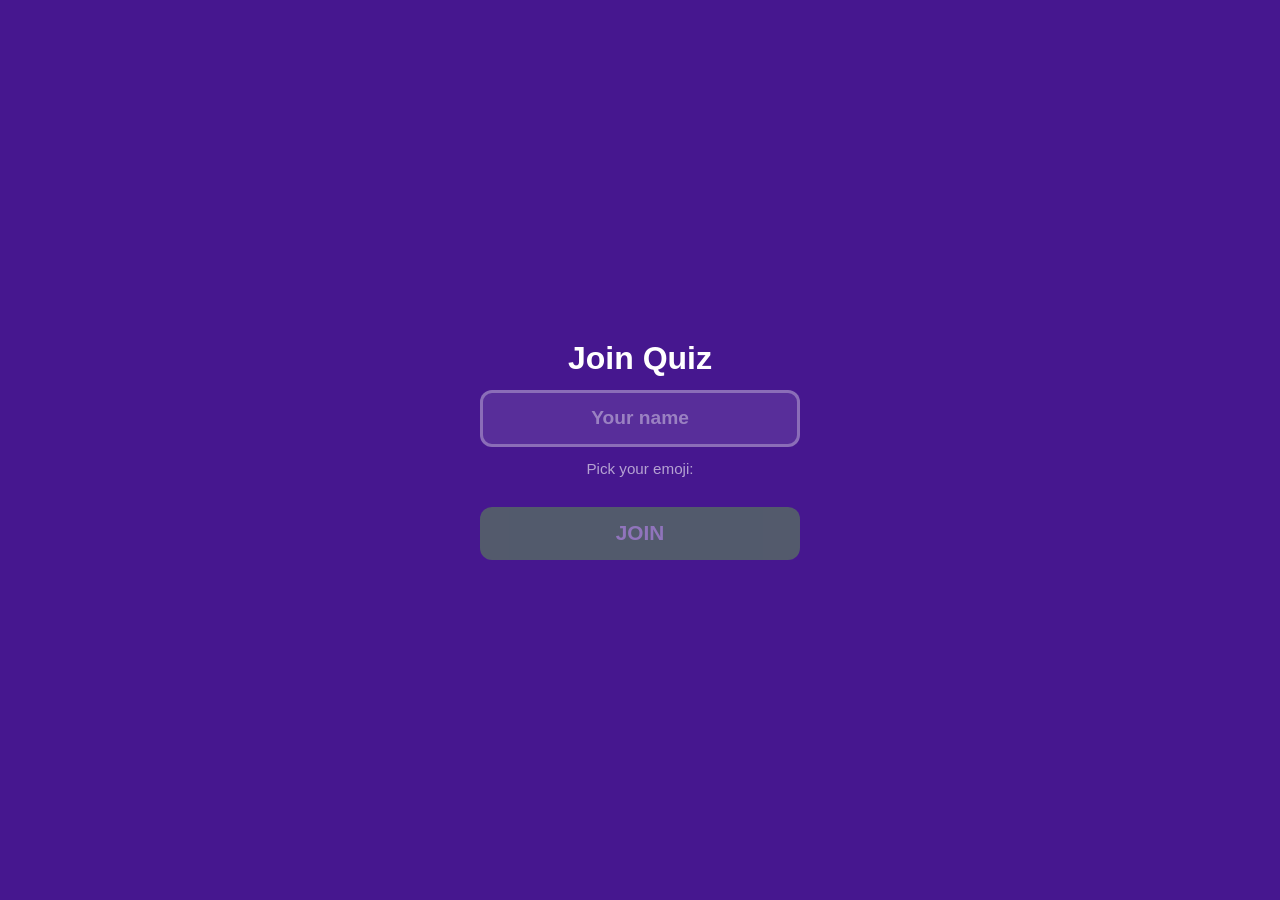
<file: static/player/index.html>
<!DOCTYPE html>
<html lang="en">
<head>
    <meta charset="UTF-8">
    <meta name="viewport" content="width=device-width, initial-scale=1, user-scalable=no, maximum-scale=1">
    <title>Join Quiz</title>
    <link rel="stylesheet" href="/static/common/style.css?v=8">
    <link rel="stylesheet" href="/static/player/style.css?v=8">
    <script src="https://cdn.socket.io/4.7.5/socket.io.min.js"></script>
</head>
<body>

    <!-- JOIN -->
    <div id="view-join" class="view active">
        <div class="join-content">
            <h1 class="join-title">Join Quiz</h1>
            <input id="name-input" type="text" class="name-input" placeholder="Your name" maxlength="16" autocomplete="off">
            <p class="emoji-label">Pick your emoji:</p>
            <div id="emoji-grid" class="emoji-grid"></div>
            <button id="btn-join" class="btn-join" disabled>JOIN</button>
            <p id="join-error" class="join-error hidden"></p>
        </div>
    </div>

    <!-- WAITING IN LOBBY -->
    <div id="view-waiting" class="view">
        <div class="waiting-content">
            <div id="my-emoji" class="my-emoji animate-pulse"></div>
            <p id="my-name" class="my-name"></p>
            <p class="waiting-text">Waiting for host to start...</p>
        </div>
    </div>

    <!-- ANSWERING -->
    <div id="view-answering" class="view">
        <div class="timer-bar"><div id="player-timer-fill" class="timer-bar-fill"></div></div>
        <div class="answering-header">
            <span id="player-q-counter" class="player-q-counter"></span>
            <span id="player-q-type" class="q-type-badge"></span>
        </div>
        <p id="player-q-text" class="player-q-text"></p>
        <div id="player-options" class="player-options"></div>
    </div>

    <!-- ANSWERED (waiting for results) -->
    <div id="view-answered" class="view">
        <div class="answered-content">
            <div id="answered-emoji" class="answered-indicator">&#10003;</div>
            <p class="answered-text">Answer submitted!</p>
            <p class="waiting-text">Waiting for others...</p>
        </div>
    </div>

    <!-- RESULT FEEDBACK -->
    <div id="view-result" class="view">
        <div class="result-content">
            <div id="result-icon" class="result-icon"></div>
            <p id="result-text" class="result-text"></p>
        </div>
    </div>

    <!-- PLAYER SCOREBOARD -->
    <div id="view-scoreboard" class="view">
        <div class="player-scoreboard-content">
            <h2 class="player-scoreboard-title">Scoreboard</h2>
            <div id="player-scoreboard" class="player-scoreboard"></div>
        </div>
    </div>

    <!-- GAME OVER -->
    <div id="view-gameover" class="view">
        <div class="gameover-content">
            <div id="final-emoji" class="final-emoji"></div>
            <h2 id="final-rank" class="final-rank"></h2>
            <p id="final-score" class="final-score"></p>
            <p id="final-message" class="final-message"></p>
        </div>
    </div>

    <script src="/static/player/app.js?v=8"></script>
</body>
</html>
</file>
<file: static/common/style.css>
/* === Reset & Base === */
*, *::before, *::after {
    box-sizing: border-box;
    margin: 0;
    padding: 0;
}

html, body {
    font-family: -apple-system, BlinkMacSystemFont, "Segoe UI", Roboto, sans-serif;
    background: var(--bg-dark);
    color: var(--white);
    height: 100%;
    width: 100%;
    overflow: hidden;
}

/* === Color Palette === */
:root {
    --color-1: #e21b3c;
    --color-2: #1368ce;
    --color-3: #d89e00;
    --color-4: #26890c;
    --color-5: #b620e0;
    --color-6: #0aa3cf;
    --color-7: #ff6b35;
    --color-8: #e84393;

    --bg-dark: #46178f;
    --bg-darker: #2d0a5e;
    --bg-card: rgba(255, 255, 255, 0.1);
    --white: #ffffff;
    --correct-green: #66bf39;
    --wrong-dim: #555555;
    --text-muted: rgba(255, 255, 255, 0.6);
}

/* === Utility === */
.hidden { display: none !important; }

.view {
    display: none;
    width: 100%;
    height: 100%;
}
.view.active {
    display: flex;
    flex-direction: column;
}

/* === Timer Bar === */
.timer-bar {
    height: 6px;
    background: rgba(255, 255, 255, 0.2);
    width: 100%;
    position: relative;
}
.timer-bar-fill {
    height: 100%;
    background: var(--white);
    transition: width 1s linear;
    width: 100%;
}
.timer-bar-fill.urgent {
    background: #e21b3c;
}

/* === Animations === */
@keyframes slideInUp {
    from { transform: translateY(40px); opacity: 0; }
    to { transform: translateY(0); opacity: 1; }
}
@keyframes slideInRight {
    from { transform: translateX(40px); opacity: 0; }
    to { transform: translateX(0); opacity: 1; }
}
@keyframes fadeIn {
    from { opacity: 0; }
    to { opacity: 1; }
}
@keyframes pulse {
    0%, 100% { transform: scale(1); }
    50% { transform: scale(1.05); }
}
@keyframes bounce {
    0%, 100% { transform: translateY(0); }
    50% { transform: translateY(-10px); }
}
@keyframes confetti-fall {
    0% { transform: translateY(-100vh) rotate(0deg); opacity: 1; }
    100% { transform: translateY(100vh) rotate(720deg); opacity: 0; }
}

.animate-in {
    animation: slideInUp 0.4s ease-out;
}
.animate-fade {
    animation: fadeIn 0.3s ease-out;
}
.animate-pulse {
    animation: pulse 2s ease-in-out infinite;
}

/* === Confetti === */
.confetti-container {
    position: fixed;
    top: 0;
    left: 0;
    width: 100%;
    height: 100%;
    pointer-events: none;
    z-index: 1000;
    overflow: hidden;
}
.confetti-piece {
    position: absolute;
    width: 10px;
    height: 10px;
    top: -20px;
    animation: confetti-fall 3s linear forwards;
}
</file>
<file: static/player/style.css>
/* === Player Mobile Layout === */
html, body {
    position: fixed;
    overflow: hidden;
    overscroll-behavior: none;
    -webkit-overflow-scrolling: touch;
}

/* === Join View === */
.join-content {
    display: flex;
    flex-direction: column;
    align-items: center;
    justify-content: center;
    padding: 1.5rem;
    gap: 0.8rem;
    height: 100%;
    overflow-y: auto;
}

.join-title {
    font-size: 2rem;
    font-weight: 800;
}

.name-input {
    width: 100%;
    max-width: 320px;
    padding: 0.9rem 1.2rem;
    border: 3px solid rgba(255,255,255,0.3);
    border-radius: 12px;
    background: rgba(255,255,255,0.1);
    color: white;
    font-size: 1.2rem;
    font-weight: 600;
    text-align: center;
    outline: none;
    transition: border-color 0.2s;
}
.name-input::placeholder {
    color: rgba(255,255,255,0.4);
}
.name-input:focus {
    border-color: white;
}

.emoji-label {
    font-size: 0.95rem;
    color: var(--text-muted);
}

.emoji-grid {
    display: grid;
    grid-template-columns: repeat(8, 1fr);
    gap: 4px;
    width: 100%;
    max-width: 340px;
}

.emoji-btn {
    font-size: 1.6rem;
    background: rgba(255,255,255,0.08);
    border: 2px solid transparent;
    border-radius: 8px;
    cursor: pointer;
    padding: 4px;
    text-align: center;
    transition: border-color 0.15s, transform 0.15s, background 0.15s;
    line-height: 1.3;
}
.emoji-btn:hover {
    background: rgba(255,255,255,0.15);
}
.emoji-btn.selected {
    border-color: white;
    background: rgba(255,255,255,0.2);
    transform: scale(1.15);
}

.btn-join {
    width: 100%;
    max-width: 320px;
    padding: 0.9rem;
    border: none;
    border-radius: 12px;
    background: var(--correct-green);
    color: white;
    font-size: 1.3rem;
    font-weight: 800;
    cursor: pointer;
    transition: transform 0.15s, opacity 0.15s;
    margin-top: 0.3rem;
}
.btn-join:disabled {
    opacity: 0.4;
    cursor: not-allowed;
}
.btn-join:not(:disabled):active {
    transform: scale(0.97);
}

.join-error {
    color: #ff6b6b;
    font-weight: 600;
    font-size: 0.95rem;
    text-align: center;
}

/* === Waiting View === */
.waiting-content {
    display: flex;
    flex-direction: column;
    align-items: center;
    justify-content: center;
    gap: 1rem;
    height: 100%;
}

.my-emoji {
    font-size: 4rem;
}
.my-name {
    font-size: 1.5rem;
    font-weight: 700;
}
.waiting-text {
    font-size: 1.1rem;
    color: var(--text-muted);
}

/* === Answering View === */
#view-answering {
    padding: 0;
}

.answering-header {
    display: flex;
    align-items: center;
    justify-content: space-between;
    padding: 0.6rem 1rem;
}

.player-q-counter {
    font-size: 0.95rem;
    font-weight: 600;
}

.player-q-text {
    font-size: 1.05rem;
    font-weight: 600;
    text-align: center;
    padding: 0 1rem 0.5rem;
    color: var(--text-muted);
    flex-shrink: 0;
}

/* Quiz: colored button grid */
.player-options {
    flex: 1;
    display: grid;
    gap: 6px;
    padding: 0 6px 6px;
    min-height: 0;
}
.player-options.grid-2 { grid-template-columns: 1fr 1fr; grid-template-rows: 1fr; }
.player-options.grid-3 { grid-template-columns: 1fr 1fr; grid-template-rows: 1fr 1fr; }
.player-options.grid-4 { grid-template-columns: 1fr 1fr; grid-template-rows: 1fr 1fr; }
.player-options.grid-5 { grid-template-columns: 1fr 1fr; grid-template-rows: 1fr 1fr 1fr; }
.player-options.grid-6 { grid-template-columns: 1fr 1fr; grid-template-rows: 1fr 1fr 1fr; }
.player-options.grid-7 { grid-template-columns: 1fr 1fr; grid-template-rows: 1fr 1fr 1fr 1fr; }
.player-options.grid-8 { grid-template-columns: 1fr 1fr; grid-template-rows: 1fr 1fr 1fr 1fr; }

/* Poll: scrollable list */
.player-options.poll-list {
    display: flex;
    flex-direction: column;
    gap: 6px;
    overflow-y: auto;
    padding: 0 0.8rem 0.8rem;
    -webkit-overflow-scrolling: touch;
}

.answer-btn {
    display: flex;
    align-items: center;
    justify-content: center;
    border: none;
    border-radius: 8px;
    font-size: 1.1rem;
    font-weight: 700;
    color: white;
    cursor: pointer;
    text-align: center;
    padding: 0.5rem;
    transition: transform 0.1s, opacity 0.15s;
    text-shadow: 0 1px 2px rgba(0,0,0,0.3);
    -webkit-tap-highlight-color: transparent;
}
.answer-btn:active {
    transform: scale(0.96);
}
.answer-btn.selected {
    opacity: 1;
    outline: 4px solid white;
    outline-offset: -4px;
}
.answer-btn.not-selected {
    opacity: 0.3;
    pointer-events: none;
}

/* Poll answer option row */
.poll-answer-btn {
    display: flex;
    align-items: center;
    padding: 0.85rem 1rem;
    background: var(--bg-card);
    border: 3px solid transparent;
    border-radius: 10px;
    font-size: 1rem;
    font-weight: 500;
    color: white;
    cursor: pointer;
    flex-shrink: 0;
    transition: border-color 0.15s, background 0.15s;
    -webkit-tap-highlight-color: transparent;
    text-align: left;
    gap: 0.6rem;
}
.poll-answer-btn:active {
    background: rgba(255,255,255,0.15);
}
.poll-answer-btn .poll-check {
    width: 24px;
    height: 24px;
    border: 2px solid rgba(255,255,255,0.4);
    border-radius: 50%;
    flex-shrink: 0;
    display: flex;
    align-items: center;
    justify-content: center;
    font-size: 0.8rem;
    transition: all 0.15s;
}
.poll-answer-btn.selected {
    border-color: var(--correct-green);
    background: rgba(102, 191, 57, 0.15);
}
.poll-answer-btn.selected .poll-check {
    background: var(--correct-green);
    border-color: var(--correct-green);
}
.poll-answer-btn.not-selected {
    opacity: 0.35;
    pointer-events: none;
}

.poll-answer-btn .confirm-btn {
    display: none;
}
.poll-answer-btn.selected .confirm-btn {
    display: none;
}

/* Confirm button for polls */
.poll-confirm-btn {
    padding: 0.8rem;
    border: none;
    border-radius: 10px;
    background: var(--correct-green);
    color: white;
    font-size: 1.1rem;
    font-weight: 700;
    cursor: pointer;
    flex-shrink: 0;
    transition: transform 0.1s;
    -webkit-tap-highlight-color: transparent;
}
.poll-confirm-btn:active {
    transform: scale(0.97);
}
.poll-confirm-btn:disabled {
    opacity: 0.4;
    cursor: not-allowed;
}

/* === Answered View === */
.answered-content {
    display: flex;
    flex-direction: column;
    align-items: center;
    justify-content: center;
    gap: 1rem;
    height: 100%;
}

.answered-indicator {
    font-size: 4rem;
    width: 100px;
    height: 100px;
    border-radius: 50%;
    background: var(--correct-green);
    display: flex;
    align-items: center;
    justify-content: center;
    animation: slideInUp 0.3s ease-out;
}
.answered-text {
    font-size: 1.3rem;
    font-weight: 700;
}

/* === Result Feedback View === */
.result-content {
    display: flex;
    flex-direction: column;
    align-items: center;
    justify-content: center;
    gap: 1.5rem;
    height: 100%;
    padding: 2rem;
}

.result-icon {
    font-size: 5rem;
    animation: bounce 0.6s ease-out;
}

.result-text {
    font-size: 1.5rem;
    font-weight: 700;
    text-align: center;
}

/* === Player Scoreboard View === */
.player-scoreboard-content {
    display: flex;
    flex-direction: column;
    align-items: center;
    justify-content: center;
    gap: 1.2rem;
    height: 100%;
    padding: 1.5rem;
}

.player-scoreboard-title {
    font-size: 1.6rem;
    font-weight: 800;
}

.player-scoreboard {
    width: 100%;
    max-width: 360px;
    display: flex;
    flex-direction: column;
    gap: 0.4rem;
}

.player-score-row {
    display: flex;
    align-items: center;
    gap: 0.6rem;
    padding: 0.7rem 1rem;
    background: var(--bg-card);
    border-radius: 10px;
    animation: slideInUp 0.3s ease-out;
}
.player-score-row.is-me {
    background: rgba(102, 191, 57, 0.25);
    border: 2px solid var(--correct-green);
    transform: scale(1.05);
}

.ps-rank {
    font-size: 1.2rem;
    font-weight: 800;
    width: 2.2rem;
    text-align: center;
    flex-shrink: 0;
}
.ps-rank.rank-1 { color: #ffd700; }
.ps-rank.rank-2 { color: #c0c0c0; }
.ps-rank.rank-3 { color: #cd7f32; }

.ps-emoji {
    font-size: 1.5rem;
    flex-shrink: 0;
}

.ps-name {
    flex: 1;
    font-size: 1.05rem;
    font-weight: 600;
    overflow: hidden;
    text-overflow: ellipsis;
    white-space: nowrap;
}

.ps-score {
    font-size: 1.3rem;
    font-weight: 800;
    flex-shrink: 0;
}

.score-ellipsis {
    text-align: center;
    color: var(--text-muted);
    font-size: 1.2rem;
    padding: 0.2rem 0;
}

/* === Game Over View === */
.gameover-content {
    display: flex;
    flex-direction: column;
    align-items: center;
    justify-content: center;
    gap: 1rem;
    height: 100%;
    padding: 2rem;
}

.final-emoji {
    font-size: 5rem;
    animation: bounce 0.8s ease-out;
}

.final-rank {
    font-size: 2.5rem;
    font-weight: 800;
}

.final-score {
    font-size: 1.3rem;
    color: var(--text-muted);
}

.final-message {
    font-size: 1.2rem;
    font-weight: 600;
    text-align: center;
    margin-top: 0.5rem;
}
</file>
